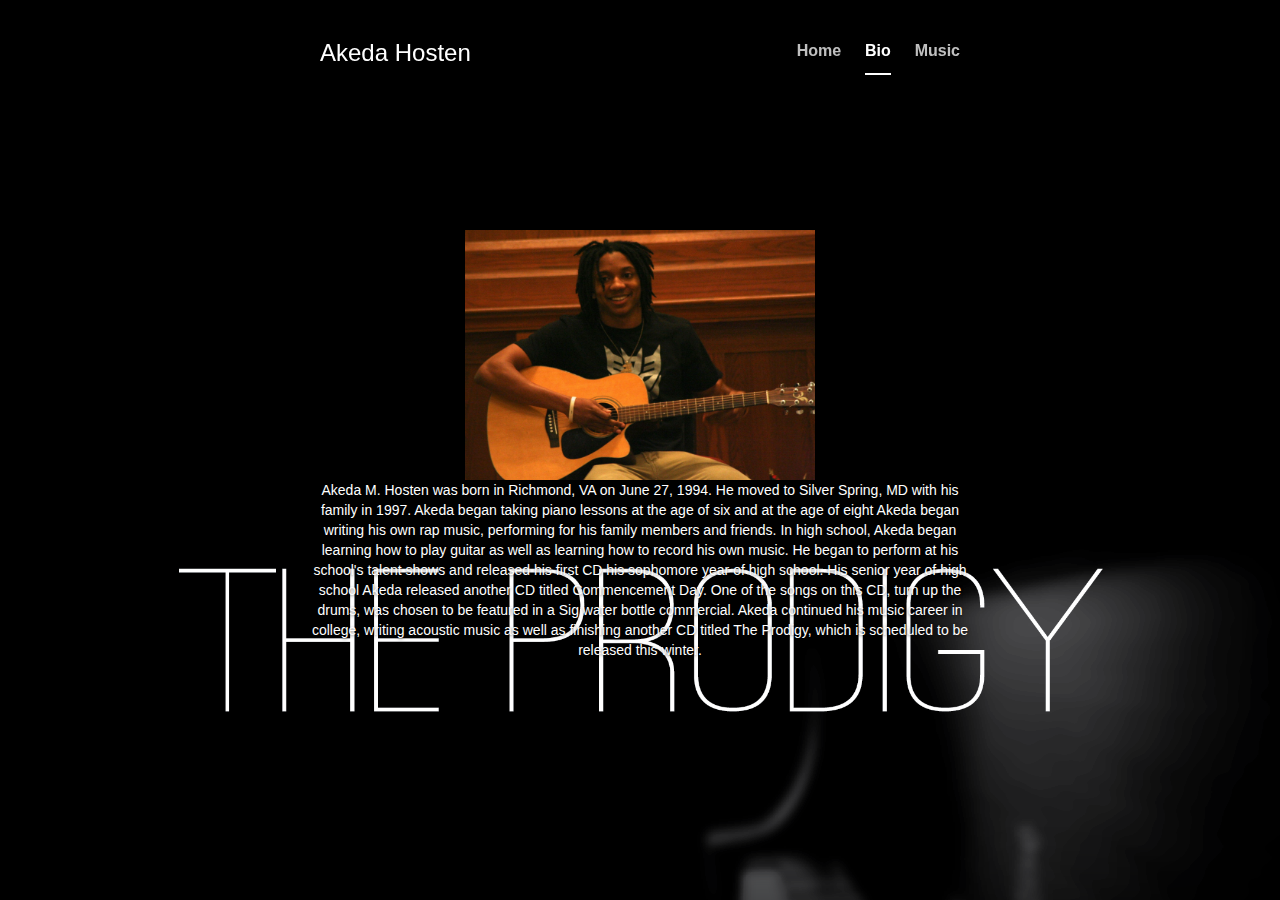
<file: bio.html>
<DOCTYPE html>
<html lang="en">
  <head>
    <meta charset="utf-8">
    <meta http-equiv="X-UA-Compatible" content="IE=edge">
    <meta name="viewport" content="width=device-width, initial-scale=1">
    <meta name="description" content="">
    <meta name="author" content="">
    <link rel="icon" href="../../favicon.ico">

    <title>Akeda Hosten Music</title>

    <!-- Bootstrap core CSS -->
    <link href="css/bootstrap.min.css" rel="stylesheet">

    <!-- Custom styles for this template -->
    <link href="css/cover.css" rel="stylesheet">
	<link href="css/custom.css" rel="stylesheet">


    <!-- HTML5 shim and Respond.js IE8 support of HTML5 elements and media queries -->
    <!--[if lt IE 9]>
      <script src="https://oss.maxcdn.com/html5shiv/3.7.2/html5shiv.min.js"></script>
      <script src="https://oss.maxcdn.com/respond/1.4.2/respond.min.js"></script>
    <![endif]-->
  </head>
  <body>
  
  <div class="site-wrapper">

      <div class="site-wrapper-inner">

        <div class="cover-container">

          <div class="masthead clearfix">
            <div class="inner">
              <h3 class="masthead-brand"><a href="https://www.facebook.com/AkedaKeyz" target="_blank">Akeda Hosten</a></h3>
              <ul class="nav masthead-nav">
                <li><a href="index.html">Home</a></li>
                <li class="active"><a href="bio.html">Bio</a></li>
                <li><a href="music.html">Music</a></li>
              </ul>
            </div>
          </div>
		  
		  <!-- Biography information and image -->
		  <div class = "inner cover">
			<img class="headerphoto" src="img/akedaguitar.jpg" alt="..." width="350" height="250">
				<div class = "bio">
				<p>
				Akeda M. Hosten was born in Richmond, VA on June 27, 1994. He moved to Silver Spring, MD with his family in 1997.
				Akeda began taking piano lessons at the age of six and at the age of eight Akeda began writing his own rap music, performing for his family members and friends.
				In high school, Akeda began learning how to play guitar as well as learning how to record his own music. He began to perform at his school's talent shows and released
				his first CD his sophomore year of high school. His senior year of high school Akeda released another CD titled Commencement Day. One of the songs on this CD, turn up the drums, was chosen to be featured
				in a Sig water bottle commercial. Akeda continued his music career in college, writing acoustic music as well as finishing another CD titled The Prodigy, which is scheduled to be
				released this winter.
				</p>
				</div>
		  </div>
		  
		</div>
	</div>
</div>
  </body>
</file>
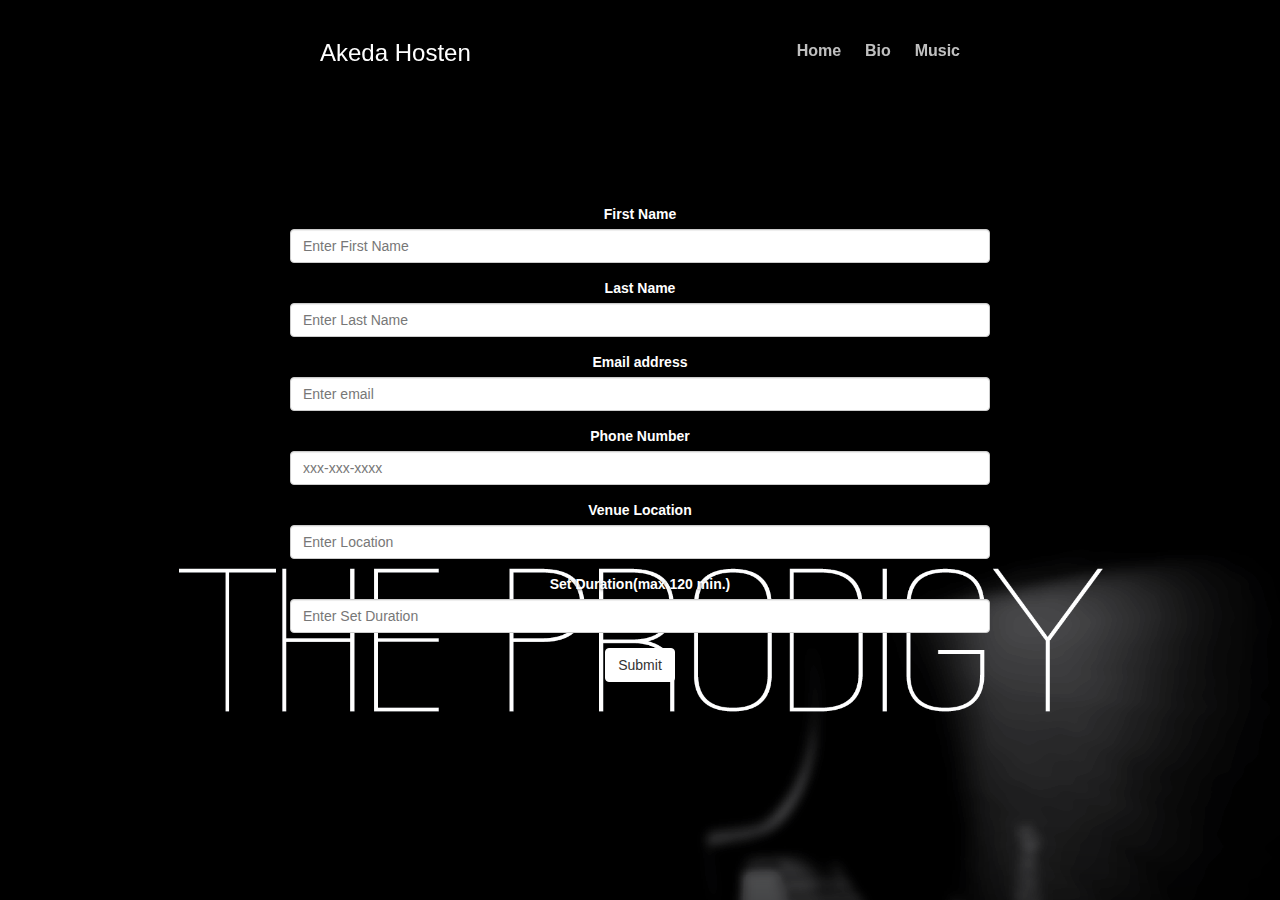
<file: form.html>
<DOCTYPE html>
<html lang="en">
  <head>
    <meta charset="utf-8">
    <meta http-equiv="X-UA-Compatible" content="IE=edge">
    <meta name="viewport" content="width=device-width, initial-scale=1">
    <meta name="description" content="">
    <meta name="author" content="">
    <link rel="icon" href="../../favicon.ico">

    <title>Akeda Hosten Music</title>

    <!-- Bootstrap core CSS -->
    <link href="css/bootstrap.min.css" rel="stylesheet">

    <!-- Custom styles for this template -->
    <link href="css/cover.css" rel="stylesheet">
	<link href="css/custom.css" rel="stylesheet">


    <!-- HTML5 shim and Respond.js IE8 support of HTML5 elements and media queries -->
    <!--[if lt IE 9]>
      <script src="https://oss.maxcdn.com/html5shiv/3.7.2/html5shiv.min.js"></script>
      <script src="https://oss.maxcdn.com/respond/1.4.2/respond.min.js"></script>
    <![endif]-->
  </head>
  <body>
  
  <div class="site-wrapper">

      <div class="site-wrapper-inner">

        <div class="cover-container">

          <div class="masthead clearfix">
            <div class="inner">
              <h3 class="masthead-brand"><a href="https://www.facebook.com/AkedaKeyz" target="_blank">Akeda Hosten</a></h3>
              <ul class="nav masthead-nav">
                <li><a href="index.html">Home</a></li>
                <li><a href="bio.html">Bio</a></li>
                <li><a href="music.html">Music</a></li>
              </ul>
            </div>
          </div>
	<form role="form">
	 
	
	<!-- Client information -->
		<div class="form-group">
		<label for="exampleInputEmail1">First Name</label>
		<input type="name" class="form-control" id="exampleInputEmail1" placeholder="Enter First Name">
		</div>
		<div class="form-group">
		<label for="exampleInputEmail1">Last Name</label>
		<input type="name" class="form-control" id="exampleInputEmail1" placeholder="Enter Last Name">
		</div>
		<div class="form-group">
		<label for="exampleInputEmail1">Email address</label>
		<input type="email" class="form-control" id="exampleInputEmail1" placeholder="Enter email">
		</div>
		<div class="form-group">
		<label for="exampleInputEmail1">Phone Number</label>
		<input type="phone number" class="form-control" id="exampleInputEmail1" placeholder="xxx-xxx-xxxx">
		</div>
		<div class="form-group">
		<label for="exampleInputEmail1">Venue Location</label>
		<input type="location" class="form-control" id="exampleInputEmail1" placeholder="Enter Location">
		</div>
		<div class="form-group">
		<label for="exampleInputEmail1">Set Duration(max 120 min.)</label>
		<input type="duration" class="form-control" id="exampleInputEmail1" placeholder="Enter Set Duration">
		</div>
		
		<button type="submit" class="btn btn-default" action="//forms.brace.io/akedahosten@gmail.com" method="post">Submit</button>
	</form>
			</div>
		</div>
	</div>
</body>
</file>
<file: css/cover.css>
/*
 * Globals
 */

/* Links */
a,
a:focus,
a:hover {
  color: #fff;
}

/* Custom default button */
.btn-default,
.btn-default:hover,
.btn-default:focus {
  color: #333;
  text-shadow: none; /* Prevent inheritence from `body` */
  background-color: #fff;
  border: 1px solid #fff;
 
}


/*
 * Base structure
 */

html,
body {
  height: 100%;
  background-color: #333;
  
}
body {
  color: #fff;
  text-align: center;
  text-shadow: 0 1px 3px rgba(0,0,0,.5);
}

/* Extra markup and styles for table-esque vertical and horizontal centering */
.site-wrapper {
  display: table;
  width: 100%;
  height: 100%; /* For at least Firefox */
  min-height: 100%;
  -webkit-box-shadow: inset 0 0 100px rgba(0,0,0,.5);
          box-shadow: inset 0 0 100px rgba(0,0,0,.5);
}
.site-wrapper-inner {
  display: table-cell;
  vertical-align: top;
}
.cover-container {
  margin-right: auto;
  margin-left: auto;
}

/* Padding for spacing */
.inner {
  padding: 30px;
}


/*
 * Header
 */
.masthead-brand {
  margin-top: 10px;
  margin-bottom: 10px;
}

.masthead-nav > li {
  display: inline-block;
}
.masthead-nav > li + li {
  margin-left: 20px;
}
.masthead-nav > li > a {
  padding-right: 0;
  padding-left: 0;
  font-size: 16px;
  font-weight: bold;
  color: #fff; /* IE8 proofing */
  color: rgba(255,255,255,.75);
  border-bottom: 2px solid transparent;
}
.masthead-nav > li > a:hover,
.masthead-nav > li > a:focus {
  background-color: transparent;
  border-bottom-color: #a9a9a9;
  border-bottom-color: rgba(255,255,255,.25);
}
.masthead-nav > .active > a,
.masthead-nav > .active > a:hover,
.masthead-nav > .active > a:focus {
  color: #fff;
  border-bottom-color: #fff;
}

@media (min-width: 768px) {
  .masthead-brand {
    float: left;
  }
  .masthead-nav {
    float: right;
  }
}


/*
 * Cover
 */

.cover {
  padding: 0 20px;
}
.cover .btn-lg {
  padding: 10px 20px;
  font-weight: bold;
}


/*
 * Footer
 */

.mastfoot {
  color: #999; /* IE8 proofing */
  color: rgba(255,255,255,.5);
}


/*
 * Affix and center
 */

@media (min-width: 768px) {
  /* Pull out the header and footer */
  .masthead {
    position: fixed;
    top: 0;
  }
  .mastfoot {
    position: fixed;
    bottom: 0;
  }
  /* Start the vertical centering */
  .site-wrapper-inner {
    vertical-align: middle;
  }
  /* Handle the widths */
  .masthead,
  .mastfoot,
  .cover-container {
    width: 100%; /* Must be percentage or pixels for horizontal alignment */
  }
}

@media (min-width: 992px) {
  .masthead,
  .mastfoot,
  .cover-container {
    width: 700px;
  }
}
</file>
<file: css/custom.css>
/* Custom CSS for Project One */

body {
	background-image: url("../img/prodigy.png");
	background-repeat: no-repeat;
	background-size: cover;
}
</file>
